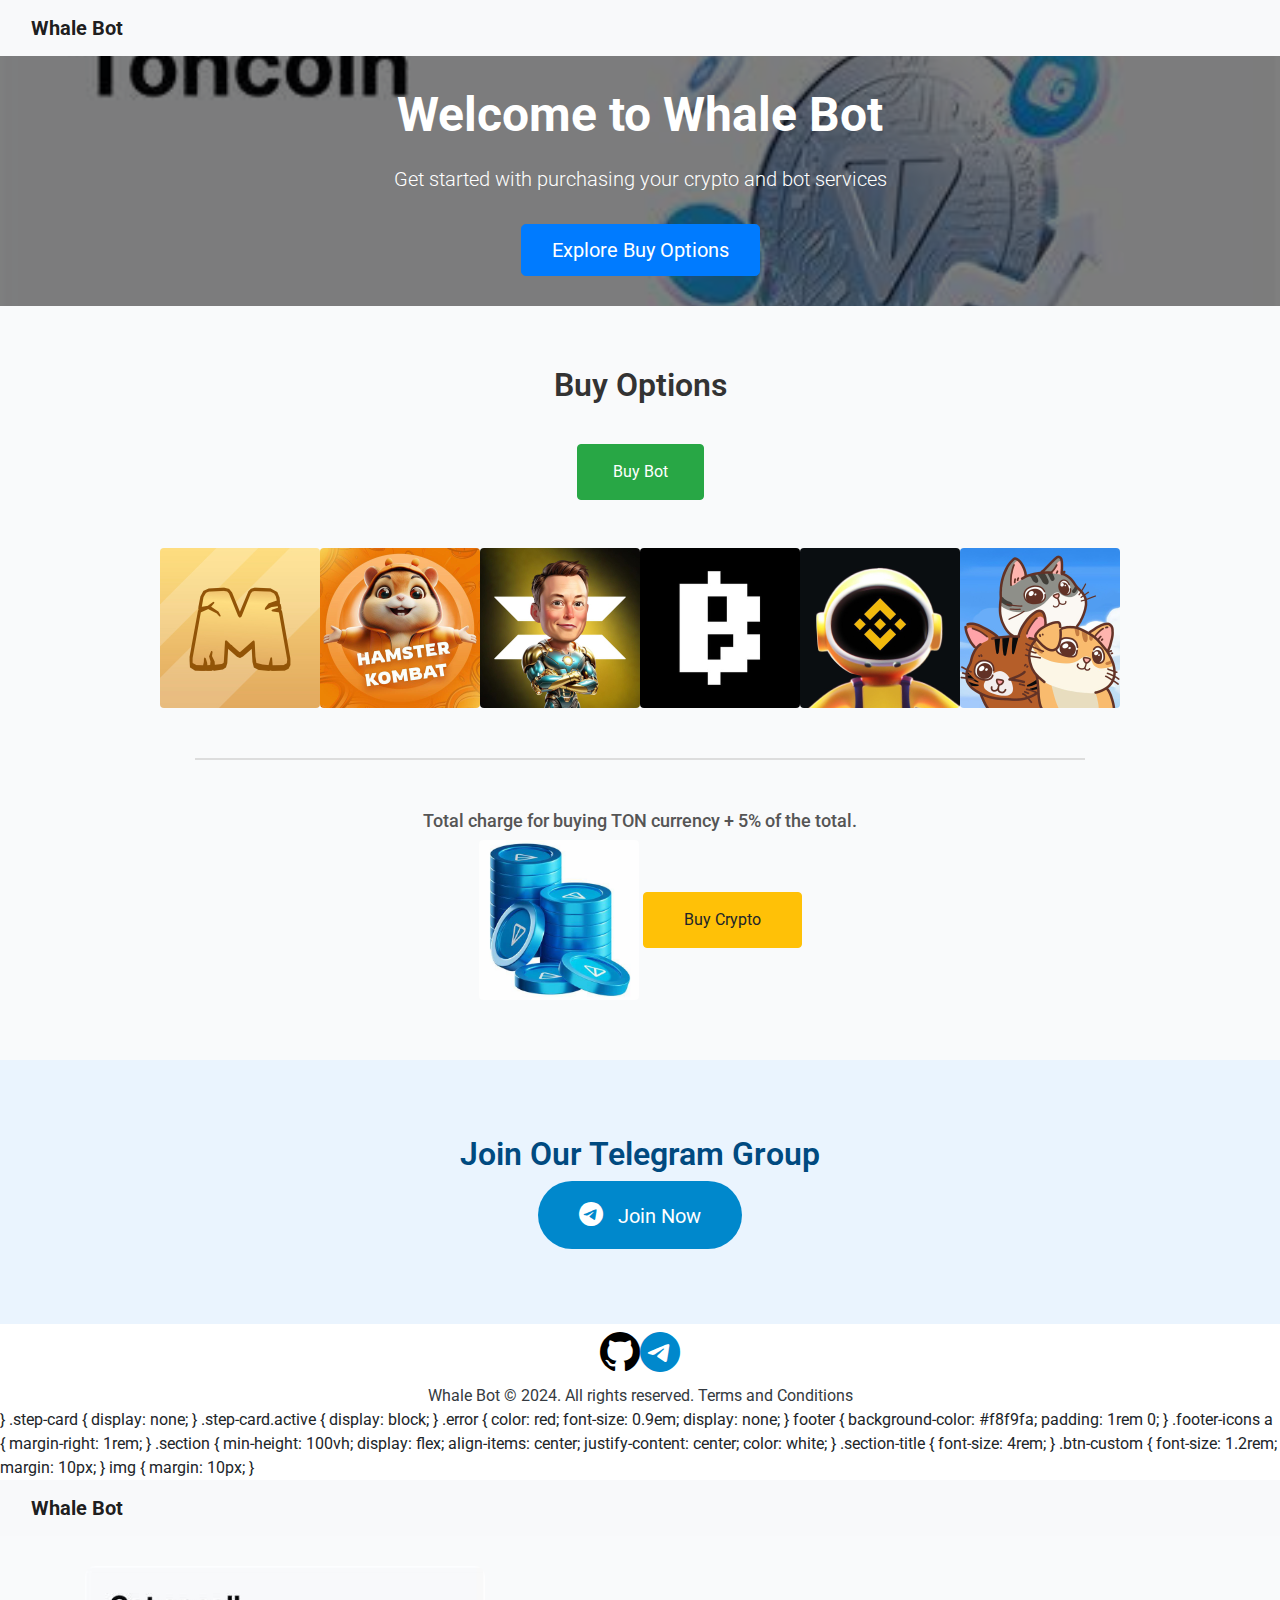
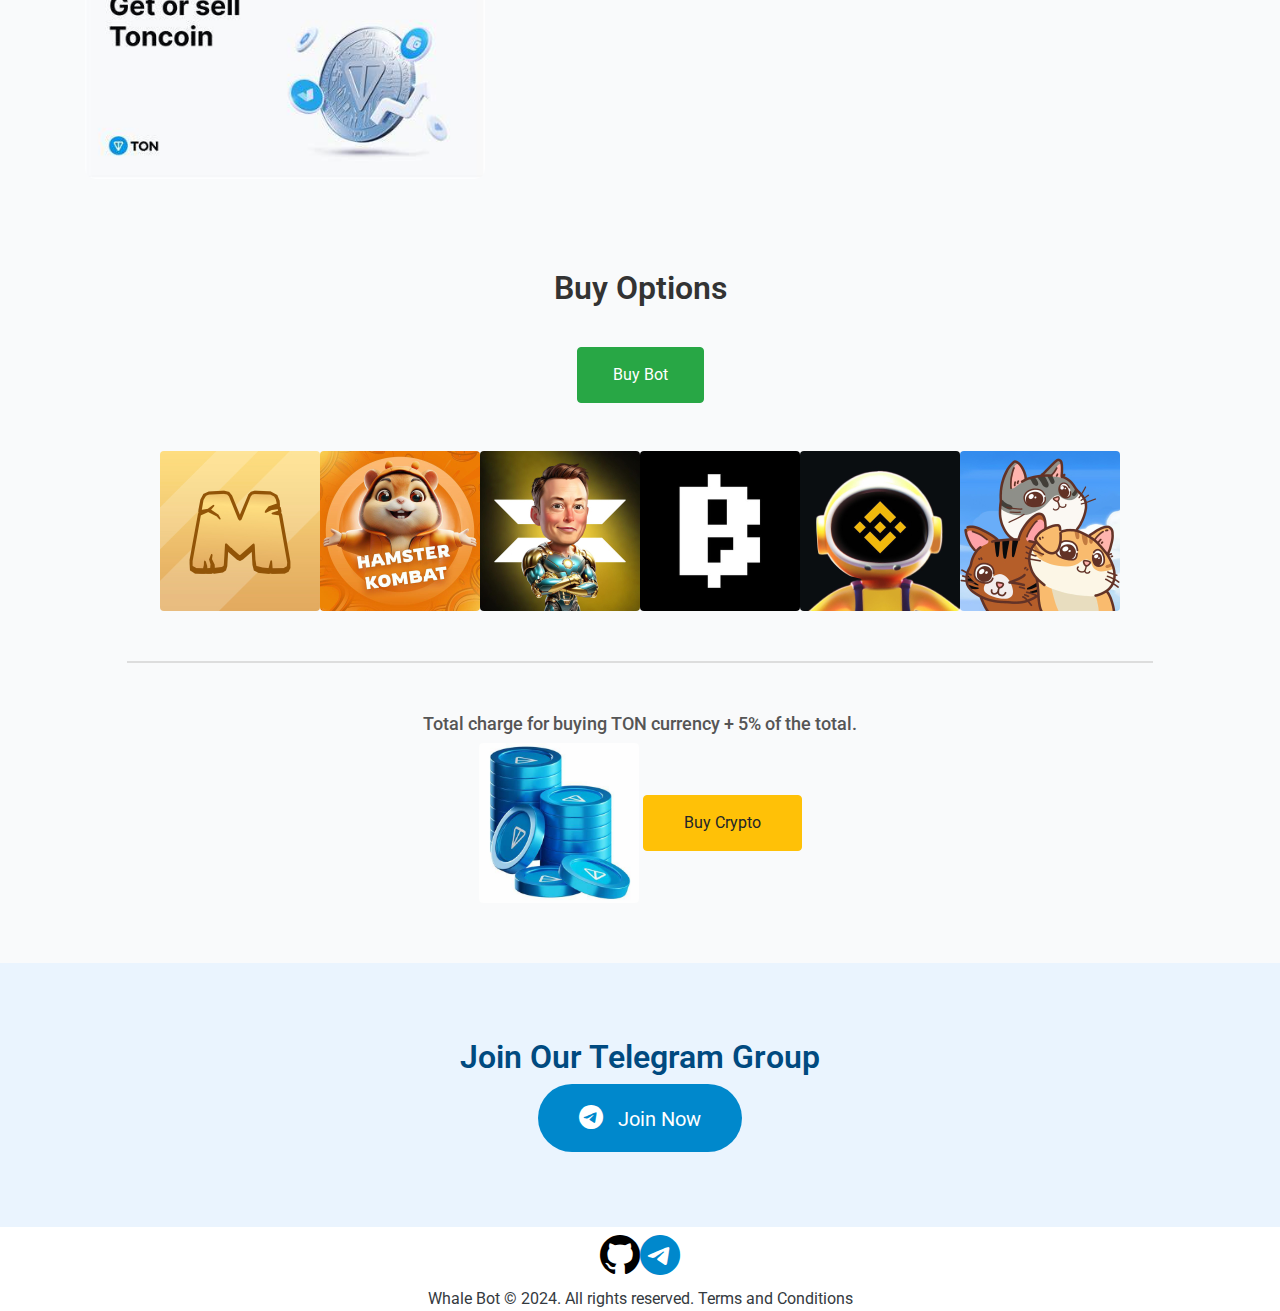
<file: web/index.html>
<!DOCTYPE html>
<html lang="en">
<head>
    <meta charset="UTF-8">
    <meta name="viewport" content="width=device-width, initial-scale=1.0">
    <link rel="stylesheet" href="https://stackpath.bootstrapcdn.com/bootstrap/4.5.2/css/bootstrap.min.css">
    <link rel="stylesheet" href="https://cdn.jsdelivr.net/npm/bootstrap-icons@1.10.5/font/bootstrap-icons.css">
    <link href="https://fonts.googleapis.com/css2?family=Roboto:wght@700&display=swap" rel="stylesheet">
    <!-- <link rel="stylesheet" href="style.css"> -->
    <title>Crypto & Bot Purchase</title>
    <style>

        .navbar-brand {
            font-weight: bold;
            color: #333;
        }
        .navbar-brand:hover {
            color: #007bff;<!DOCTYPE html>
<html lang="en">
<head>
    <meta charset="UTF-8">
    <meta name="viewport" content="width=device-width, initial-scale=1.0">
    <link rel="stylesheet" href="https://stackpath.bootstrapcdn.com/bootstrap/4.5.2/css/bootstrap.min.css">
    <link rel="stylesheet" href="https://cdn.jsdelivr.net/npm/bootstrap-icons@1.10.5/font/bootstrap-icons.css">
    <link href="https://fonts.googleapis.com/css2?family=Roboto:wght@700&display=swap" rel="stylesheet">
    <title>Crypto & Bot Purchase</title>
    <style>
        .navbar-brand {
            font-weight: bold;
            color: #333;
        }
        .navbar-brand:hover {
            color: #007bff;
        }
        .step-card {
            display: none;
        }
        .step-card.active {
            display: block;
        }
        .error {
            color: red;
            font-size: 0.9em;
            display: none;
        }
        footer {
            background-color: #f8f9fa;
            padding: 1rem 0;
        }
        .footer-icons a {
            margin-right: 1rem;
        }
        .section {
            min-height: 100vh;
            display: flex;
            align-items: center;
            justify-content: center;
            color: white;
        }
        .section-title {
            font-size: 4rem;
        }
        .btn-custom {
            font-size: 1.2rem;
            margin: 10px;
        }
        img {
            margin: 10px;
        }

        /* Mobile Responsive Styles */
        @media (max-width: 768px) {
            .section-title {
                font-size: 2rem;
            }
            .btn-custom {
                font-size: 1rem;
                padding: 10px 20px;
            }
            img {
                width: 100%;
                height: auto;
            }
        }
    </style>
</head>
<body>

    <!-- Navbar -->
    <nav class="navbar navbar-expand-lg navbar-light bg-light">
        <div class="container-fluid">
            <a class="navbar-brand" href="index.html" aria-label="Whale Bot">Whale Bot</a>
        </div>
    </nav>

    <!-- Main Content -->
    <main class="flex-grow-1 d-flex justify-content-center align-items-center">
        <div class="step-card active">
        </div>
    </main>

    <!-- Section 1: Welcome & Maintenance -->
<section class="section" style="background-color: #f9fafb; padding: 30px 0; position: relative; background-image: url('source/OIP.jpeg'); background-size: cover; background-position: center; background-repeat: no-repeat;">
    <div class="overlay" style="position: absolute; top: 0; left: 0; width: 100%; height: 100%; background-color: rgba(0, 0, 0, 0.5);"></div> <!-- Dark overlay for better contrast -->

    <div class="container text-center" style="position: relative; z-index: 2; color: white;">
        <h1 class="section-title" style="font-size: 3rem; font-weight: 700; margin-bottom: 20px;">Welcome to Whale Bot</h1>
        <p class="lead" style="font-size: 1.25rem; margin-bottom: 30px;">Get started with purchasing your crypto and bot services</p>
        <a href="#buy-options" class="btn btn-primary btn-lg" style="padding: 10px 30px;">Explore Buy Options</a>
    </div>
</section>
    <!-- Section 2: Buy Crypto & Bots -->
    <section class="section" style="background-color: #f9fafb; padding: 60px 0;">
        <div class="container text-center">
            <h2 style="font-size: 32px; color: #333; font-weight: 600; margin-bottom: 40px;">Buy Options</h2>
            <a href="whale_bot_form.html" target="_blank">
                <button class="btn btn-success btn-custom" style="padding: 15px 35px;">Buy Bot</button>
            </a>
            <div class="d-flex justify-content-center flex-wrap gap-4 my-5">
                <img src="source/image1.jpg" alt="Crypto Option" class="img-fluid rounded" style="width: 160px; height: 160px;">
                <img src="source/image2.jpg" alt="Bot Option" class="img-fluid rounded" style="width: 160px; height: 160px;">
                <img src="source/image3.jpg" alt="Additional Option" class="img-fluid rounded" style="width: 160px; height: 160px;">
                <img src="source/image4.jpg" alt="Additional Option" class="img-fluid rounded" style="width: 160px; height: 160px;">
                <img src="source/image5.jpg" alt="Additional Option" class="img-fluid rounded" style="width: 160px; height: 160px;">
                <img src="source/image6.jpg" alt="Additional Option" class="img-fluid rounded" style="width: 160px; height: 160px;">
            </div>
            <hr style="border: 1px solid #ddd; width: 80%; margin: 50px auto;">
            <h5 style="font-size: 18px; color: #555;">Total charge for buying TON currency + 5% of the total.</h5>
            <a href="whale_bot_form.html" target="_blank">
                <img src="source/image.jpeg" alt="Additional Option" class="img-fluid rounded" style="width: 160px; height: auto;">
                <button class="btn btn-warning btn-custom" style="padding: 15px 40px;">Buy Crypto</button>
            </a>
        </div>
    </section>

    <!-- Section 4: Telegram Group -->
    <section class="section" style="background-color: #eaf4fe; padding: 50px 0;">
        <div style="max-width: 600px; margin: 25px auto; text-align: center;">
            <h2 style="font-size: 32px; color: #004a80; font-weight: 600;">Join Our Telegram Group</h2>
            <a href="https://telegram.me/notice_whale" class="btn telegram-button" style="font-size: 20px; background-color: #0088cc; color: #fff; padding: 15px 40px; border-radius: 50px;">
                <i class="bi bi-telegram" style="font-size: 24px; margin-right: 10px;"></i> Join Now
            </a>
        </div>
    </section>

    <!-- Footer -->
    <footer class="text-center">
        <div class="container d-flex flex-column align-items-center">
            <div class="footer-icons d-flex">
                <a href="https://github.com/py-hariom/" target="_blank" aria-label="GitHub">
                    <i class="bi bi-github" style="font-size: 40px; color: #000;"></i>
                </a>
                <a href="https://telegram.me/notice_whale" target="_blank" aria-label="Telegram">
                    <i class="bi bi-telegram" style="font-size: 40px; color: #0088cc;"></i>
                </a>
            </div>
            <div class="footer-links">
                <span class="text-dark">Whale Bot &copy; 2024. All rights reserved.</span>
                <a href="/terms-and-conditions.html" class="text-dark">Terms and Conditions</a>
            </div>
        </div>
    </footer>

    <script src="https://code.jquery.com/jquery-3.5.1.slim.min.js"></script>
    <script src="https://cdn.jsdelivr.net/npm/@popperjs/core@2.9.2/dist/umd/popper.min.js"></script>
    <script src="https://stackpath.bootstrapcdn.com/bootstrap/4.5.2/js/bootstrap.min.js"></script>
</body>
</html>

        }
        .step-card { display: none; }
        .step-card.active { display: block; }
        .error { color: red; font-size: 0.9em; display: none; }
        footer {
          
            background-color: #f8f9fa;
            padding: 1rem 0;
        }
        .footer-icons a {
            margin-right: 1rem;
        }
        .section {
            min-height: 100vh;
            display: flex;
            align-items: center;
            justify-content: center;
            color: white;
        }
        .section-title {
            font-size: 4rem;
        }
        .btn-custom {
            font-size: 1.2rem;
            margin: 10px;
        }

        img {

            margin: 10px;
        }
    </style>
</head>
<body>

    <!-- Navbar -->
    <nav class="navbar navbar-expand-lg navbar-light bg-light">
        <div class="container-fluid">
            <a class="navbar-brand" href="index.html" aria-label="Whale Bot">Whale Bot</a>
        </div>
    </nav>

    <!-- Main Content -->
    <main class="flex-grow-1 d-flex justify-content-center align-items-center">
        <div class="step-card active">
        </div>
    </main>

    <!-- Section 1: Welcome & Maintenance -->
    <!-- Section 3: Get or Sell Toncoin -->
<!-- Section 3: Get or Sell Toncoin -->
<section class="section" style="background-color: #f9fafb; padding: 30px 0;">
    <div class="container">
        <div class="row align-items-center">
            <div class="col-md-4">
                <img src="source/OIP.jpeg" alt="Toncoin Logo" style="width: 400px ; border-radius: 10px;">
            </div>
        </div>

    </div>
</section>

    <!-- Section 2: Buy Crypto & Bots -->
    <section class="section" style="background-color: #f9fafb; padding: 60px 0;">
        <div class="text-center">
            <h2 style="font-size: 32px; color: #333; font-weight: 600; margin-bottom: 40px;">Buy Options</h2>
            <a href="whale_bot_form.html" target="_blank">

                <button class="btn btn-success btn-custom" style="padding: 15px 35px;" >Buy Bot</button>
            </a>
            <div class="d-flex justify-content-center flex-wrap gap-4 my-5">
                <img src="source/image1.jpg" alt="Crypto Option" class="img-fluid rounded" style="width: 160px; height: 160px;">
                <img src="source/image2.jpg" alt="Bot Option" class="img-fluid rounded" style="width: 160px; height: 160px;">
                <img src="source/image3.jpg" alt="Additional Option" class="img-fluid rounded" style="width: 160px; height: 160px;">
                <img src="source/image4.jpg" alt="Additional Option" class="img-fluid rounded" style="width: 160px; height: 160px;">
                <img src="source/image5.jpg" alt="Additional Option" class="img-fluid rounded" style="width: 160px; height: 160px;">
                <img src="source/image6.jpg" alt="Additional Option" class="img-fluid rounded" style="width: 160px; height: 160px;">
                
            </div>
            <hr style="border: 1px solid #ddd; width: 80%; margin: 50px auto;">
            <h5 style="font-size: 18px; color: #555;">Total charge for buying TON currency + 5% of the total.</h5>
            <a href="whale_bot_form.html" target="_blank">
                <img src="source/image.jpeg" alt="Additional Option" class="img-fluid rounded" style="width: 160px; height: auto;">
                
                <button class="btn btn-warning btn-custom" style="padding: 15px 40px;">Buy Crypto</button>
            </a>
        </div>
    </section>

    <!-- Section 4: Telegram Group -->
    <section class="section" style="background-color: #eaf4fe; padding: 50px 0;">
        <div style="max-width: 600px; margin: 25px auto; text-align: center;">
            <h2 style="font-size: 32px; color: #004a80; font-weight: 600;">Join Our Telegram Group</h2>
            <a href="https://telegram.me/notice_whale" class="btn telegram-button" style="font-size: 20px; background-color: #0088cc; color: #fff; padding: 15px 40px; border-radius: 50px;">
                <i class="bi bi-telegram" style="font-size: 24px; margin-right: 10px;"></i> Join Now
            </a>
        </div>
    </section>

    <!-- Footer -->
    <footer class="text-center">
        <div class="container d-flex flex-column align-items-center">
            <div class="footer-icons d-flex">
                <a href="https://github.com/py-hariom/" target="_blank" aria-label="GitHub">
                    <i class="bi bi-github" style="font-size: 40px; color: #000;"></i>
                </a>
                <a href="https://telegram.me/notice_whale" target="_blank" aria-label="Telegram">
                    <i class="bi bi-telegram" style="font-size: 40px; color: #0088cc;"></i>
                </a>
            </div>
            <div class="footer-links">
                <span class="text-dark">Whale Bot &copy; 2024. All rights reserved.</span>
                <a href="/terms-and-conditions.html" class="text-dark">Terms and Conditions</a>
            </div>
        </div>
    </footer>

    <script src="https://code.jquery.com/jquery-3.5.1.slim.min.js"></script>
    <script src="https://cdn.jsdelivr.net/npm/@popperjs/core@2.9.2/dist/umd/popper.min.js"></script>
    <script src="https://stackpath.bootstrapcdn.com/bootstrap/4.5.2/js/bootstrap.min.js"></script>
</body>
</html>
</file>
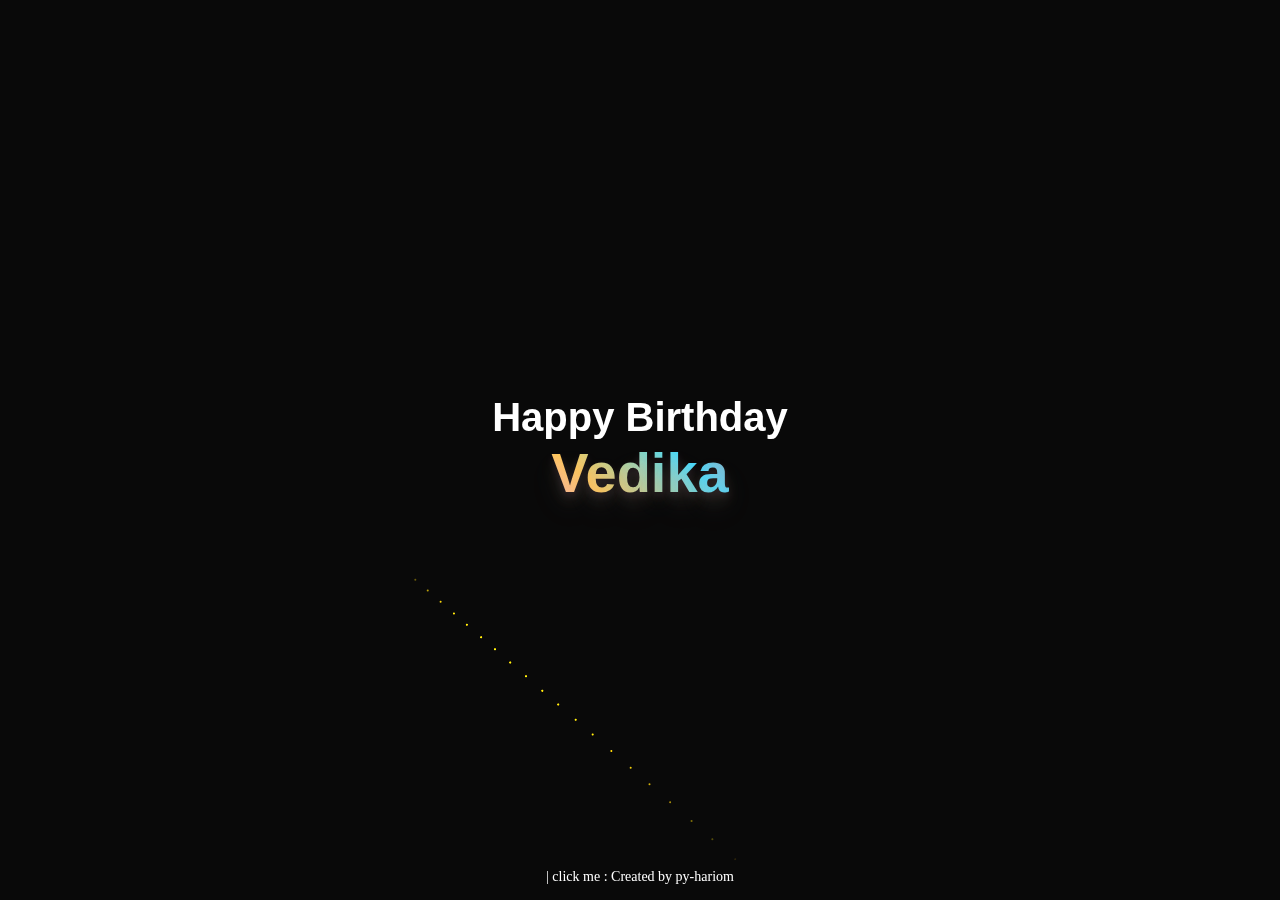
<file: web/index.ved.html>
<!DOCTYPE html>
<html lang="en">
<head>
<meta charset="UTF-8">
<meta name="viewport" content="width=device-width, initial-scale=1.0">
<title>Happy Birthday</title>
<style>
  body {
    margin: 0;
    display: flex;
    align-items: center;
    justify-content: center;
    background: #020202;
    cursor: crosshair;
    overflow: hidden;
    height: 100vh;
  }

  #birthday {
    display: block;
  }

  .birthday-message {
    position: absolute;
    color: #fff;
    font-family: "Source Sans Pro", sans-serif;
    font-weight: 900;
    text-align: center;
    user-select: none;
    z-index: 10;
  }

  .birthday-message h4 {
    font-size: 2.5em;
    margin: 0;
  }

.birthday-message h2 {
  font-size: 3.5em;
  margin: 0;
  background: linear-gradient(45deg, #ff9ff3, #feca57, #48dbfb, #ff6b6b);
  -webkit-background-clip: text;
  -webkit-text-fill-color: transparent;
  animation: scaleText 2s ease-in-out infinite alternate;
  text-shadow: 0px 4px 8px rgba(255, 159, 243, 0.1),
               0px 8px 16px rgba(254, 202, 87, 0.1),
               0px 12px 24px rgba(72, 219, 251, 0.1),
               0px 16px 32px rgba(255, 107, 107, 0.1);
}


  @keyframes scaleText {
    from {
      transform: scale(1);
    }
    to {
      transform: scale(1.1);
    }
  }
  footer {
	position: fixed;
	bottom: 10px;
	left: 0;
	width: 100%;
	text-align: center;
	z-index: 1000;
  }
  
  footer a {
	display: inline-block;
	padding: 5px 10px;
	/* background-color: rgba(0, 0, 0, 0.5); */
	color: white;
	text-decoration: none;
	border-radius: 5px;
	font-size: 14px;
	transition: background-color 0.3s ease;
  }
  
  footer a:hover {
	background-color: rgba(0, 0, 0, 0.7);
  }
  
  @media (max-width: 600px) {
	footer {
	  bottom: 5px;
	}
	
	footer a {
	  font-size: 12px;
	  padding: 3px 6px;
	}
  }
</style>
</head>
<body>
  <canvas id="birthday"></canvas>
  <div class="birthday-message">
    <h4>Happy Birthday</h4>
    <h2>Vedika</h2>
  </div>
  <footer>
    <a href="https://github.com/py-hariom" target="_blank" rel="noopener noreferrer">
      <i class="fab fa-github"></i> | click me : Created by py-hariom
    </a>
  </footer>

<script>
// helper functions
const PI2 = Math.PI * 2;
const random = (min, max) => Math.random() * (max - min + 1) + min | 0;
const timestamp = _ => new Date().getTime();

// container
class Birthday {
  constructor() {
    this.resize();

    // create a lovely place to store the fireworks
    this.fireworks = [];
    this.counter = 0;
  }

  resize() {
    this.width = canvas.width = window.innerWidth;
    let center = this.width / 2 | 0;
    this.spawnA = center - center / 4 | 0;
    this.spawnB = center + center / 4 | 0;

    this.height = canvas.height = window.innerHeight;
    this.spawnC = this.height * .1;
    this.spawnD = this.height * .5;
  }

  onClick(evt) {
    let x = evt.clientX || evt.touches && evt.touches[0].pageX;
    let y = evt.clientY || evt.touches && evt.touches[0].pageY;

    let count = random(3,5);
    for(let i = 0; i < count; i++) this.fireworks.push(new Firework(
      random(this.spawnA, this.spawnB),
      this.height,
      x,
      y,
      random(0, 260),
      random(30, 110)));

    this.counter = -1;
  }

  update(delta) {
    ctx.globalCompositeOperation = 'hard-light';
    ctx.fillStyle = `rgba(20,20,20,${ 7 * delta })`;
    ctx.fillRect(0, 0, this.width, this.height);

    ctx.globalCompositeOperation = 'lighter';
    for (let firework of this.fireworks) firework.update(delta);

    this.counter += delta * 3;
    if (this.counter >= 1) {
      this.fireworks.push(new Firework(
        random(this.spawnA, this.spawnB),
        this.height,
        random(0, this.width),
        random(this.spawnC, this.spawnD),
        random(0, 360),
        random(30, 110)));
      this.counter = 0;
    }

    if (this.fireworks.length > 1000) this.fireworks = this.fireworks.filter(firework => !firework.dead);
  }
}

class Firework {
  constructor(x, y, targetX, targetY, shade, offsprings) {
    this.dead = false;
    this.offsprings = offsprings;

    this.x = x;
    this.y = y;
    this.targetX = targetX;
    this.targetY = targetY;

    this.shade = shade;
    this.history = [];
  }

  update(delta) {
    if (this.dead) return;

    let xDiff = this.targetX - this.x;
    let yDiff = this.targetY - this.y;
    if (Math.abs(xDiff) > 3 || Math.abs(yDiff) > 3) {
      this.x += xDiff * 2 * delta;
      this.y += yDiff * 2 * delta;

      this.history.push({ x: this.x, y: this.y });
      if (this.history.length > 20) this.history.shift();
    } else {
      if (this.offsprings && !this.madeChilds) {
        let babies = this.offsprings / 2;
        for (let i = 0; i < babies; i++) {
          let targetX = this.x + this.offsprings * Math.cos(PI2 * i / babies) | 0;
          let targetY = this.y + this.offsprings * Math.sin(PI2 * i / babies) | 0;
          birthday.fireworks.push(new Firework(this.x, this.y, targetX, targetY, this.shade, 0));
        }
      }
      this.madeChilds = true;
      this.history.shift();
    }

    if (this.history.length === 0) this.dead = true;
    else if (this.offsprings) {
      for (let i = 0; i < this.history.length; i++) {
        let point = this.history[i];
        ctx.beginPath();
        ctx.fillStyle = 'hsl(' + this.shade + ',100%,' + i + '%)';
        ctx.arc(point.x, point.y, 1, 0, PI2, false);
        ctx.fill();
      }
    } else {
      ctx.beginPath();
      ctx.fillStyle = 'hsl(' + this.shade + ',100%,50%)';
      ctx.arc(this.x, this.y, 1, 0, PI2, false);
      ctx.fill();
    }
  }
}

let canvas = document.getElementById('birthday');
let ctx = canvas.getContext('2d');
let then = timestamp();

let birthday = new Birthday();
window.onresize = () => birthday.resize();
document.onclick = evt => birthday.onClick(evt);
document.ontouchstart = evt => birthday.onClick(evt);

(function loop(){
  requestAnimationFrame(loop);

  let now = timestamp();
  let delta = now - then;

  then = now;
  birthday.update(delta / 1000);
})();
</script>
</body>
</html>
</file>
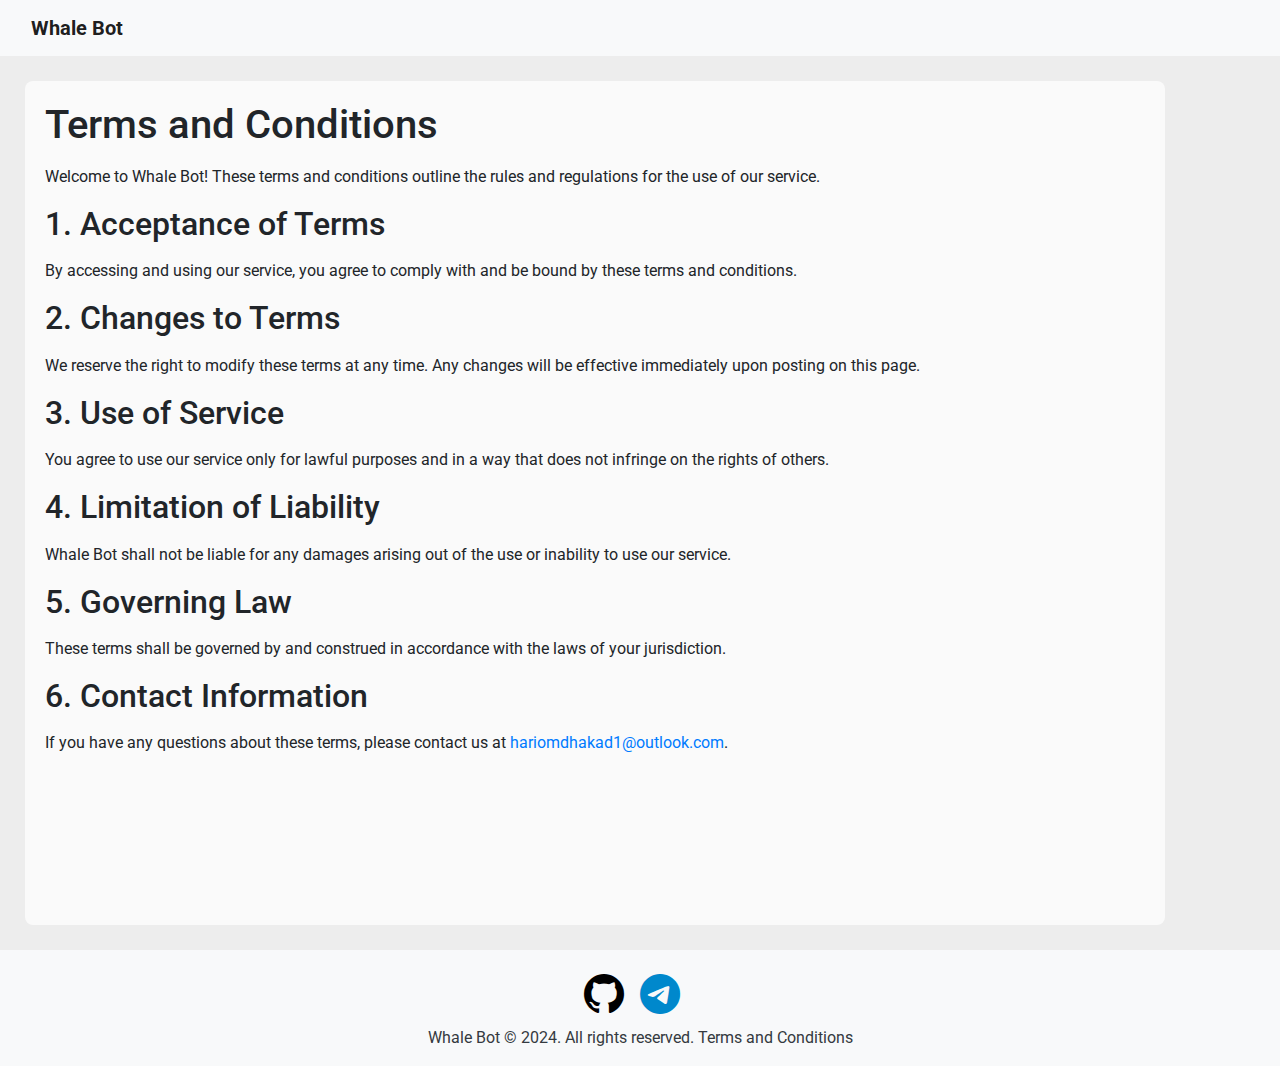
<file: web/terms-and-conditions.html>
<!DOCTYPE html>
<html lang="en">
<head>
    <meta charset="UTF-8">
    <meta name="viewport" content="width=device-width, initial-scale=1.0">
    <link rel="stylesheet" href="https://stackpath.bootstrapcdn.com/bootstrap/4.5.2/css/bootstrap.min.css">
    <link rel="stylesheet" href="https://cdn.jsdelivr.net/npm/bootstrap-icons@1.10.5/font/bootstrap-icons.css">
    <link href="https://fonts.googleapis.com/css2?family=Roboto:wght@700&display=swap" rel="stylesheet">
    <link rel="stylesheet" href="style.css">
    <title>Crypto & Bot Purchase</title>
    <style>
        body {
    background-image: url("https://wallpapers.com/images/hd/white-hd-cracked-pattern-elnlfst5pfqjswtr.jpg");

            /* background-image: url("https://cdn.pixabay.com/photo/2017/07/02/15/54/the-whale-2464799_1280.jpg"); */
            background-color: #ededed;
            background-size: cover;
            background-position: center;
            margin: 0;
            padding: 0;
            font-family: 'Roboto', sans-serif;
        }
        .navbar-brand {
            font-weight: bold;
            color: #333;
        }
        .navbar-brand:hover {
            color: #007bff;
        }
        .step-card { display: none; }
        .step-card.active { display: block; }
        .error { color: red; font-size: 0.9em; display: none; }
        footer {
          
            background-color: #f8f9fa;
            padding: 1rem 0;
        }
        .footer-icons a {
            margin-right: 1rem;
        }
        .section {
            min-height: 100vh;
            display: flex;
            align-items: center;
            justify-content: center;
            color: white;
        }
        .section-title {
            font-size: 4rem;
        }
        .btn-custom {
            font-size: 1.2rem;
            margin: 10px;
        }

        .content {
            margin: 25px;
            min-height: calc(100vh - 56px); /* Adjust for navbar height */
            padding: 20px;
            background-color: rgba(255, 255, 255, 0.7); /* Semi-transparent background */
            border-radius: 8px;}

        h1, h2 {
            margin-bottom: 1rem;
        }
        a {
            color: #007bff;
        }
        a:hover {
            text-decoration: underline;
        }
    </style>
</head>
<body>

    <!-- Navbar -->
    <nav class="navbar navbar-expand-lg navbar-light bg-light">
        <div class="container-fluid">
            <a class="navbar-brand" href="index.html" aria-label="Whale Bot">Whale Bot</a>
        </div>
    </nav>

    <div class="content container">
        <h1>Terms and Conditions</h1>
        <p>Welcome to Whale Bot! These terms and conditions outline the rules and regulations for the use of our service.</p>
        
        <h2>1. Acceptance of Terms</h2>
        <p>By accessing and using our service, you agree to comply with and be bound by these terms and conditions.</p>

        <h2>2. Changes to Terms</h2>
        <p>We reserve the right to modify these terms at any time. Any changes will be effective immediately upon posting on this page.</p>

        <h2>3. Use of Service</h2>
        <p>You agree to use our service only for lawful purposes and in a way that does not infringe on the rights of others.</p>

        <h2>4. Limitation of Liability</h2>
        <p>Whale Bot shall not be liable for any damages arising out of the use or inability to use our service.</p>

        <h2>5. Governing Law</h2>
        <p>These terms shall be governed by and construed in accordance with the laws of your jurisdiction.</p>

        <h2>6. Contact Information</h2>
        <p>If you have any questions about these terms, please contact us at <a href="mailto:hariomdhakad1@outlook.com">hariomdhakad1@outlook.com</a>.</p>
    </div>


    <!-- Footer -->
    <footer class="text-center">
        <div class="container d-flex flex-column align-items-center">
            <div class="footer-icons d-flex">
                <a href="https://github.com/py-hariom/" target="_blank" aria-label="GitHub">
                    <i class="bi bi-github" style="font-size: 40px; color: #000;"></i>
                </a>
                <a href="https://telegram.me/notice_whale" target="_blank" aria-label="Telegram">
                    <i class="bi bi-telegram" style="font-size: 40px; color: #0088cc;"></i>
                </a>
            </div>
            <div class="footer-links">
                <span class="text-dark">Whale Bot &copy; 2024. All rights reserved.</span>
                <a href="/terms-and-conditions.html" class="text-dark">Terms and Conditions</a>
            </div>
        </div>
    </footer>

    <script src="https://code.jquery.com/jquery-3.5.1.slim.min.js"></script>
    <script src="https://cdn.jsdelivr.net/npm/@popperjs/core@2.9.2/dist/umd/popper.min.js"></script>
    <script src="https://stackpath.bootstrapcdn.com/bootstrap/4.5.2/js/bootstrap.min.js"></script>
</body>
</html>
</file>
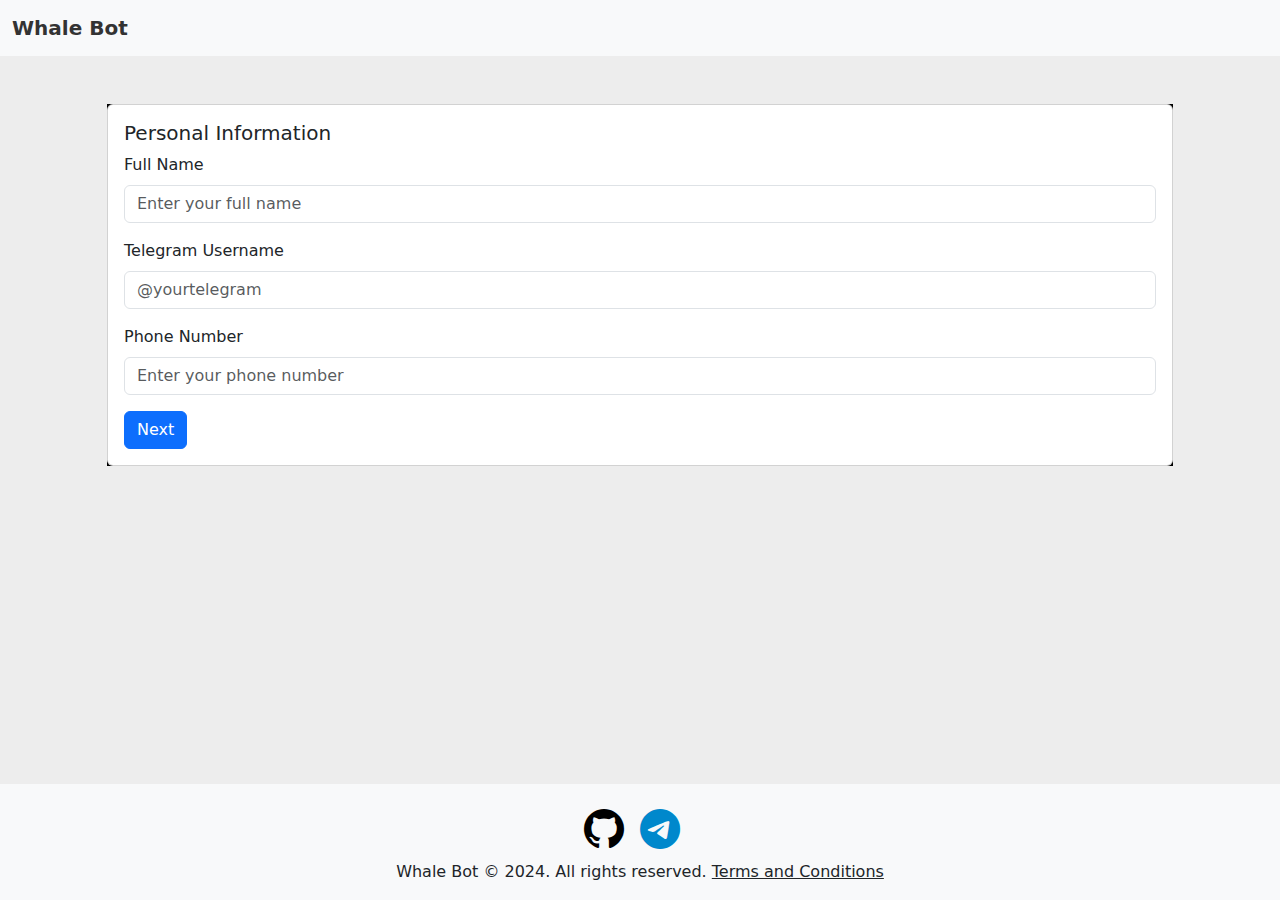
<file: web/whale_bot_form.html>
<!DOCTYPE html>
<html lang="en">
<head>
    <meta charset="UTF-8">
    <meta name="viewport" content="width=device-width, initial-scale=1.0">
    <title>Improved Multi-step Form</title>
    <link href="https://fonts.googleapis.com/css2?family=Roboto:wght@700&display=swap" rel="stylesheet">
    <link href="https://cdn.jsdelivr.net/npm/bootstrap@5.3.0-alpha3/dist/css/bootstrap.min.css" rel="stylesheet">
    <link rel="stylesheet" href="https://cdn.jsdelivr.net/npm/bootstrap-icons@1.10.5/font/bootstrap-icons.css">
    <link rel="stylesheet" href="style.css">
    <style>
        .step-card { display: none; }
        .step-card.active { display: block; }
        .spinner { display: none; }
        .loading .spinner { display: inline-block; }
        .error { color: red; font-size: 0.9em; display: none; }
        .form-check-input:checked ~ label { font-weight: bold; color: #007bff; }

        body {
    background-image: url("https://wallpapers.com/images/hd/white-hd-cracked-pattern-elnlfst5pfqjswtr.jpg");

        /* background-image: url("https://cdn.pixabay.com/photo/2017/07/02/15/54/the-whale-2464799_1280.jpg"); */
        background-color: #ededed;
        background-size: cover;
        background-position: center;
        height: 100vh;
        margin: 0;
       
        }

        form {
        opacity: 0.; /* adjust the value to your liking */
        background-color: #000000; /* or any other color */
        }


        footer {
            position: absolute;
            bottom: 0;
            width: 100%;
            /* flex-direction: ; */
        }

    </style>
</head>
<body>
    <!-- Navbar -->
    <nav class="navbar navbar-expand-lg navbar-light bg-light">
        <div class="container-fluid">
            <a class="navbar-brand" href="index.html" aria-label="Whale Bot">Whale Bot</a>
        </div>
    </nav>
    </div>
  </nav>
    <div class="container mt-5">
        <form name="contact-form" action="#" method="post" style="align-items: center; justify-content: center; margin: 25px;">
            <!-- Loading Spinner -->
            <div class="text-center">
                <div class="spinner-border spinner" role="status"></div>
            </div>

            <!-- Step 1: Personal Information -->
            <div class="card step-card active" id="step1">
                <div class="card-body">
                    <h5 class="card-title">Personal Information</h5>
                    <div class="mb-3">
                        <label for="fullName" class="form-label">Full Name</label>
                        <input type="text" class="form-control" id="fullName" name="fullName" placeholder="Enter your full name" required>
                        <div class="error" id="fullNameError">Full Name is required.</div>
                    </div>
                    <div class="mb-3">
                        <label for="telegramUsername" class="form-label">Telegram Username</label>
                        <input type="text" class="form-control" id="telegramUsername" name="telegramUsername" placeholder="@yourtelegram" pattern="^@[A-Za-z0-9_]{5,}$" required>
                        <div class="error" id="telegramError">Invalid Telegram Username (should start with @ and be at least 5 characters long).</div>
                    </div>
                    <div class="mb-3">
                        <label for="phoneNumber" class="form-label">Phone Number</label>
                        <input type="tel" class="form-control" id="phoneNumber" name="phoneNumber" placeholder="Enter your phone number" pattern="^\d{10}$" required>
                        <div class="error" id="phoneError">Phone Number must be 10 digits.</div>
                    </div>
                    <button class="btn btn-primary" onclick="validateStep(1)">Next</button>
                </div>
            </div>

            <!-- Step 2: Service Selection -->
            <div class="card step-card" id="step2">
                <div class="card-body">
                    <h5 class="card-title">Service Selection</h5>

                    <!-- TON Coin Purchase -->
                    <div class="mb-3">
                        <label class="form-label">TON Coin Purchase</label>
                        <input type="number" class="form-control mb-2" id="tonAmount" name="tonAmount" placeholder="Amount of TON coins">
                    <div class="error" id="tonamountError">TON Amount is required.</div>
                        <input type="text" class="form-control" id="tonAddress" name="tonAddress" placeholder="TON address">
                <div class="error" id="tonaddressError">TON Address is required.</div>  
                </div>

                    <!-- Auto Bot Subscription -->
                    <div class="mb-3">
                        <label class="form-label">Auto Bot Subscription</label>
                        <div class="form-check">
                            <input type="checkbox" class="form-check-input" id="serviceMeme" name="serviceMeme" onchange="toggleApiFields()">
                            <label class="form-check-label" for="serviceMeme">Meme</label>
                        </div>
                        <div class="form-check">
                            <input type="checkbox" class="form-check-input" id="serviceXemp" name="serviceXemp" onchange="toggleApiFields()">
                            <label class="form-check-label" for="serviceXemp">Xemp</label>
                        </div>
                        <div class="form-check">
                            <input type="checkbox" class="form-check-input" id="serviceHams" name="serviceHams" onchange="toggleApiFields()">
                            <label class="form-check-label" for="serviceHams">Hams</label>
                        </div>
                        <div class="form-check">
                            <input type="checkbox" class="form-check-input" id="serviceBlum" name="serviceBlum" onchange="toggleApiFields()">
                            <label class="form-check-label" for="serviceBlum">Blum</label>
                        </div>
                    </div>

                    <!-- API Information (hidden by default) -->
                    <div id="apiFields" style="display: none;">
                        <div class="mb-3">
                            <label for="apiId" class="form-label">API ID</label>
                            <input type="text" class="form-control" id="apiId" name="apiId" placeholder="Enter your API ID"><div class="error" id="apiidError">API ID must be 7 digits.</div>
                        </div>
                        <div class="mb-3">
                            <label for="apiHash" class="form-label">API Hash</label>
                            <input type="text" class="form-control" id="apiHash" name="apiHash" placeholder="Enter your API Hash"><div class="error" id="apihashError">API Hash must be 40 characters.</div>
                        </div>
                    </div>

                    <button class="btn btn-primary" onclick="validateStep(2)">Next</button>
                </div>
            </div>

            <!-- Step 3: Payment Details -->
            <div class="card step-card" id="step3">
                <div class="card-body">
                    <h5 class="card-title">Payment Details</h5>
                    <div class="text-center mb-3">
                        <img src="source/image.png" alt="QR Code for payment">
                    </div>
                    <p class="text-center">Scan the QR code or use UPI ID: <strong>ybl@bank</strong></p>

                    <div class="mb-3">
                        <label for="transactionId" class="form-label">Transaction ID</label>
                        <input type="text" class="form-control" id="transactionId" name="transactionId" placeholder="Enter transaction ID" required>
                        <div class="error" id="transactionError">Transaction ID is required.</div>
                    </div>

                    <button class="btn btn-primary" onclick="validateStep(3)">Next</button>
                </div>
            </div>

            <!-- Step 4: Terms and Conditions -->
            <div class="card step-card" id="step4">
                <div class="card-body">
                    <h5 class="card-title">Terms and Conditions</h5>
                    <p>Please review and accept the terms and conditions to proceed.</p>
                    <div class="form-check mb-3">
                        <input type="checkbox" class="form-check-input" id="termsCheck" required>
                        <label class="form-check-label" for="termsCheck">I agree to the <a href="maintain.html" class="text-dark mr-3" >Terms and Conditions</a></label>
                    </div>
                    <button class="btn btn-success" onclick="submitForm()">Submit</button>
                </div>
            </div>
        </form>
    </div>
    <!-- Footer -->
    <footer class="text-center">
        <div class="container d-flex flex-column align-items-center">
            <div class="footer-icons d-flex">
                <a href="https://github.com/py-hariom/" target="_blank" aria-label="GitHub">
                    <i class="bi bi-github" style="font-size: 40px; color: #000;"></i>
                </a>
                <a href="https://telegram.me/notice_whale" target="_blank" aria-label="Telegram">
                    <i class="bi bi-telegram" style="font-size: 40px; color: #0088cc;"></i>
                </a>
            </div>
            <div class="footer-links">
                <span class="text-dark">Whale Bot &copy; 2024. All rights reserved.</span>
                <a href="/terms-and-conditions.html" class="text-dark">Terms and Conditions</a>
            </div>
        </div>
    </footer>

    
    <!-- Make sure to include Bootstrap Icons CSS in your <head> section -->
    
    
    
    
    <script>
       function validateStep(step) {
            let valid = true;

            if (step === 1) {
                // Step 1 Validation (kept unchanged from the original)
                const fullName = document.getElementById('fullName').value;
                const telegramUsername = document.getElementById('telegramUsername').value;
                const phoneNumber = document.getElementById('phoneNumber').value;

                if (!fullName) {
                    document.getElementById('fullNameError').style.display = 'block';
                    valid = false;
                } else {
                    document.getElementById('fullNameError').style.display = 'none';
                }

                if (!telegramUsername.match(/^@[A-Za-z0-9_]{5,}$/)) {
                    document.getElementById('telegramError').style.display = 'block';
                    valid = false;
                } else {
                    document.getElementById('telegramError').style.display = 'none';
                }

                if (!phoneNumber.match(/^\d{10}$/)) {
                    document.getElementById('phoneError').style.display = 'block';
                    valid = false;
                } else {
                    document.getElementById('phoneError').style.display = 'none';
                }
            } else if (step === 2) {
                // Step 2 Validation
                const tonAmount = document.getElementById('tonAmount').value;
                const tonAddress = document.getElementById('tonAddress').value;
                const serviceMeme = document.getElementById('serviceMeme').checked;
                const serviceXemp = document.getElementById('serviceXemp').checked;
                const serviceHams = document.getElementById('serviceHams').checked;
                const serviceBlum = document.getElementById('serviceBlum').checked;
                const apiId = document.getElementById('apiId').value;
                const apiHash = document.getElementById('apiHash').value;

                // Check if user filled at least one form: either TON Coin Purchase or Auto Bot Subscription
                const tonPurchaseFilled = tonAmount && tonAddress;
                const botSubscriptionSelected = serviceMeme || serviceXemp || serviceHams || serviceBlum;

                // TON Coin Purchase Validation
                if (tonPurchaseFilled) {
                    // TON Amount must be filled
                    if (!tonAmount) {
                        document.getElementById('tonamountError').style.display = 'block';
                        valid = false;
                    } else {
                        document.getElementById('tonamountError').style.display = 'none';
                    }

                    // TON Address must be filled
                    if (!tonAddress) {
                        document.getElementById('tonaddressError').style.display = 'block';
                        valid = false;
                    } else {
                        document.getElementById('tonaddressError').style.display = 'none';
                    }
                }

                // Auto Bot Subscription Validation (only if a bot is selected)
                if (botSubscriptionSelected) {
                    // API ID must be exactly 7 digits
                    if (!apiId.match(/^\d{7}$/)) {
                        document.getElementById('apiidError').style.display = 'block';
                        valid = false;
                    } else {
                        document.getElementById('apiidError').style.display = 'none';
                    }

                    // API Hash must be exactly 40 characters
                    if (!apiHash.match(/^[a-zA-Z0-9]{40}$/)) {
                        document.getElementById('apihashError').style.display = 'block';
                        valid = false;
                    } else {
                        document.getElementById('apihashError').style.display = 'none';
                    }
                }

                // If neither TON Purchase nor Auto Bot Subscription is filled, show error
                if (!tonPurchaseFilled && !botSubscriptionSelected) {
                    alert('Please fill out either the TON Coin Purchase or the Auto Bot Subscription form.');
                    valid = false;
                }
            } else if (step === 3) {
                // Step 3 Validation (kept unchanged from the original)
                const transactionId = document.getElementById('transactionId').value;

                if (!transactionId) {
                    document.getElementById('transactionError').style.display = 'block';
                    valid = false;
                } else {
                    document.getElementById('transactionError').style.display = 'none';
                }
            }

            if (valid) {
                showLoadingSpinner(true);
                setTimeout(() => {
                    nextStep(step);
                    showLoadingSpinner(false);
                }, 1000); // Simulating a short delay to show the loading spinner
            }
        }

        // Show the next step
        function nextStep(currentStep) {
            document.getElementById(`step${currentStep}`).classList.remove('active');
            document.getElementById(`step${currentStep + 1}`).classList.add('active');
        }

        // Toggle API ID and Hash fields visibility based on Auto Bot Subscription
        function toggleApiFields() {
            const serviceMeme = document.getElementById('serviceMeme').checked;
            const serviceXemp = document.getElementById('serviceXemp').checked;
            const serviceHams = document.getElementById('serviceHams').checked;
            const serviceBlum = document.getElementById('serviceBlum').checked;

            const apiFields = document.getElementById('apiFields');
            if (serviceMeme || serviceXemp || serviceHams || serviceBlum) {
                apiFields.style.display = 'block';
            } else {
                apiFields.style.display = 'none';
            }
        }

        // Show or hide loading spinner
        function showLoadingSpinner(show) {
            const spinner = document.querySelector('.spinner');
            if (show) {
                spinner.classList.add('loading');
            } else {
                spinner.classList.remove('loading');
            }
        }

        // Final form submission

        const scriptURL = 'https://script.google.com/macros/s/AKfycbwkJ_F0hMtIMJfnx1_fLcphAr2VxtSu2FAjdM2mFFjYMuyKiMwT6_Zylofq9fl0WGxW/exec'

        const form = document.forms['contact-form']

        form.addEventListener('submit', e => {
        e.preventDefault()
        fetch(scriptURL, { method: 'POST', body: new FormData(form)})
        .then(response => alert("Thank you! your form is submitted successfully." ))
        .then(() => { 
            
            if (data.result === 'success') {
            // Redirect to Telegram after successful form submission
            window.location.href = 'https://telegram.me/notice_whale';
            } else {
            alert('There was an error submitting the form. Please try again.')
            }
        })
        .catch(error => console.error('Error!', error.message))
        })

    </script>

    <script src="https://cdn.jsdelivr.net/npm/bootstrap@5.3.0-alpha3/dist/js/bootstrap.bundle.min.js"></script>
</body>
</html>
</file>
<file: web/style.css>
.navbar-brand {
    font-weight: bold;
    color: #333;
}
.navbar-brand:hover {
    color: #007bff;
}
.step-card { display: none; }
.step-card.active { display: block; }
.error { color: red; font-size: 0.9em; display: none; }
footer {
  
    background-color: #f8f9fa;
    padding: 1rem 0;
}
.footer-icons a {
    margin-right: 1rem;
}
.section {
    min-height: 100vh;
    display: flex;
    align-items: center;
    justify-content: center;
    color: white;
}
.section-title {
    font-size: 4rem;
}
.btn-custom {
    font-size: 1.2rem;
    margin: 10px;
}
</file>
